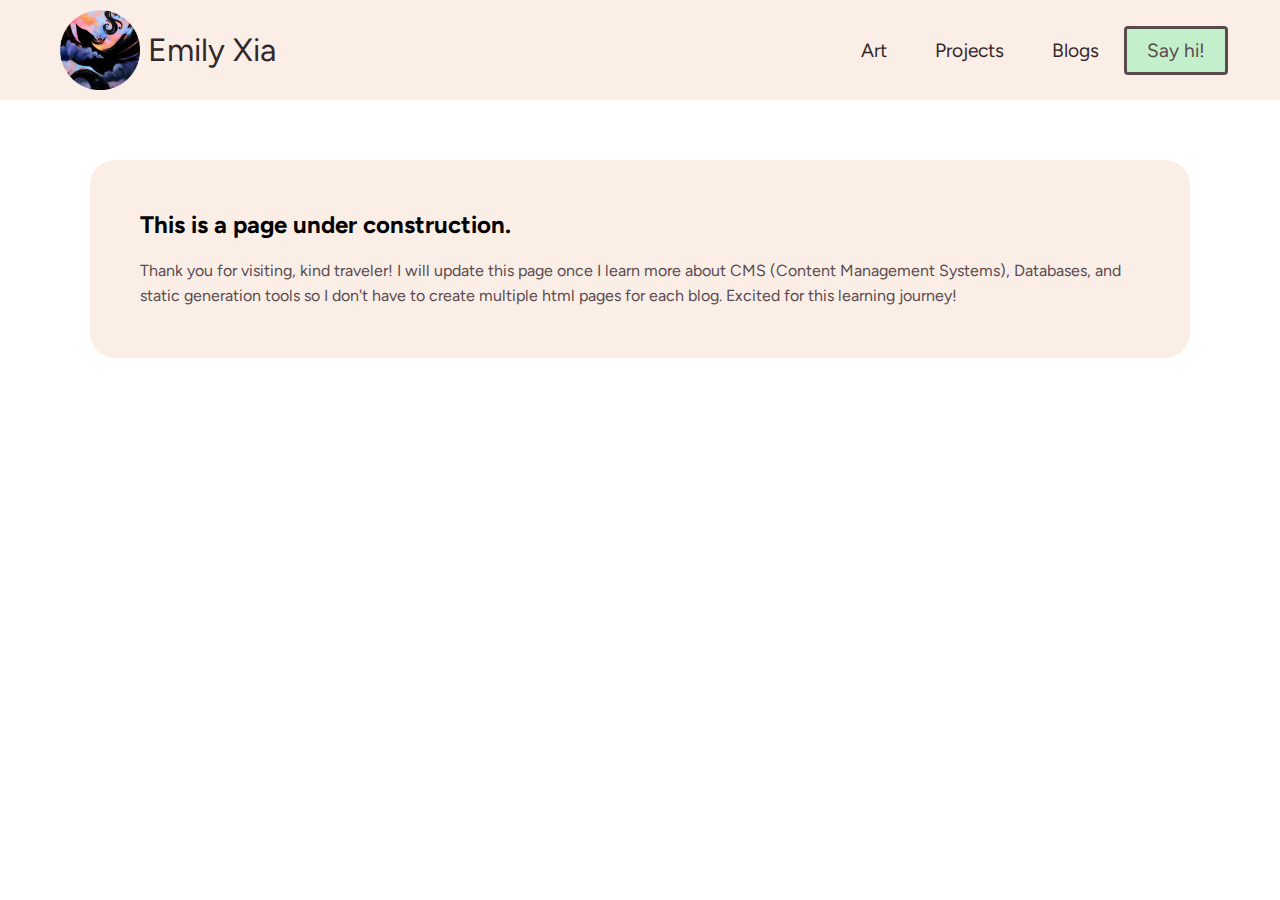
<file: page1/blogs.html>
<!DOCTYPE html>
<html lang="en">
<head>
  <!-- meta -->
  <meta charset="UTF-8">
  <meta http-equiv="X-UA-Compatible" content="IE=edge">
  <meta name="viewport" content="width=device-width, initial-scale=1.0">
  <meta name="description" content="An official portfolio website for Emily Xia">
  <meta name="author" content="Emily Xia">

  <!-- Google Font CSS -->
  <link rel="preconnect" href="https://fonts.googleapis.com">
  <link rel="preconnect" href="https://fonts.gstatic.com" crossorigin>
  <link href="https://fonts.googleapis.com/css2?family=Figtree&display=swap" rel="stylesheet">
  <title>Personal Portfolio</title>
  <link rel="stylesheet" href="..\styles.css">
</head>

<!-- Nav Bar -->
<body>
  <nav class="navbar">
    <div class="navbar__container">
      <a href="https://emiilyxiia.github.io/" id="navbar__logo"><img src="/images/logo.png" class = "logo">Emily Xia
      </a>
      <div class="navbar__toggle" id="mobile-menu">
        <span class="bar"></span>
        <span class="bar"></span>
        <span class="bar"></span>
      </div>
      <ul class="navbar__menu">
        <li class="navbar__item">
          <a href="https://emilyxia.portfolio.site/" class="navbar__links"> Art </a>
        </li>
        <li class="navbar__item">
          <a href="projects.html" class="navbar__links"> Projects </a>
        </li>
        <li class="navbar__item">
          <a href="blogs.html" class="navbar__links"> Blogs </a>
        </li>
        <li class="navbar__btn">
          <div id="btn" >Say hi!</div>
        </li>
      </ul>
    </div>
  </nav>

  <div class="space"> </div>

  <!-- Hero Section -->
  <div class="info">
    <!-- About Me Section -->
      <div class="info__container">
        <div class="info__content">
          <h2>This is a page under construction.</h2>
          <br>
          <p>Thank you for visiting, kind traveler! I will update this page once I learn more about CMS (Content Management Systems), Databases, and static generation tools so I don't have to create multiple html pages for each blog. Excited for this learning journey!</p>
        </div>
      </div>
  </div>
  <script src="..\app.js"></script>
</body>
</html>
</file>
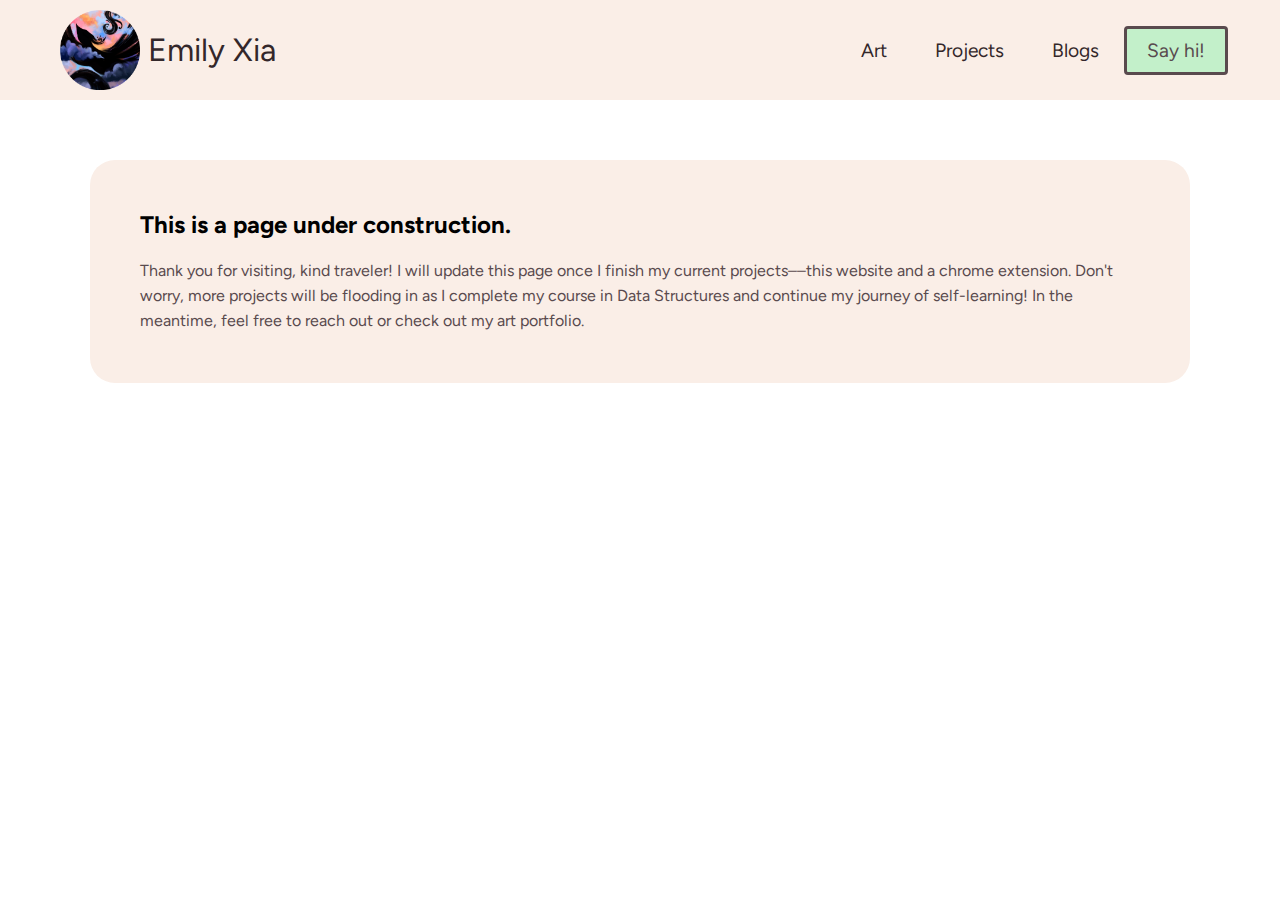
<file: page1/projects.html>
<!DOCTYPE html>
<html lang="en">
<head>
  <!-- meta -->
  <meta charset="UTF-8">
  <meta http-equiv="X-UA-Compatible" content="IE=edge">
  <meta name="viewport" content="width=device-width, initial-scale=1.0">
  <meta name="description" content="An official portfolio website for Emily Xia">
  <meta name="author" content="Emily Xia">

  <!-- Google Font CSS -->
  <link rel="preconnect" href="https://fonts.googleapis.com">
  <link rel="preconnect" href="https://fonts.gstatic.com" crossorigin>
  <link href="https://fonts.googleapis.com/css2?family=Figtree&display=swap" rel="stylesheet">
  <title>Personal Portfolio</title>
  <link rel="stylesheet" href="../styles.css">
</head>

<!-- Nav Bar -->
<body>
  <nav class="navbar">
    <div class="navbar__container">
     <a href="https://emiilyxiia.github.io/" id="navbar__logo"><img src="/images/logo.png" class = "logo">Emily Xia
      </a>
      <div class="navbar__toggle" id="mobile-menu">
        <span class="bar"></span>
        <span class="bar"></span>
        <span class="bar"></span>
      </div>
      <ul class="navbar__menu">
        <li class="navbar__item">
          <a href="https://emilyxia.portfolio.site/" class="navbar__links"> Art </a>
        </li>
        <li class="navbar__item">
          <a href="projects.html" class="navbar__links"> Projects </a>
        </li>
        <li class="navbar__item">
          <a href="blogs.html" class="navbar__links"> Blogs </a>
        </li>
        <li class="navbar__btn">
          <div id="btn" >Say hi!</div>
        </li>
      </ul>
    </div>
  </nav>

  <div class="space"> </div>
  
<!-- Hero Section -->
  <div class="info">
    <!-- About Me Section -->
      <div class="info__container">
        <div class="info__content">
          <h2>This is a page under construction.</h2>
          <br>
          <p>Thank you for visiting, kind traveler! I will update this page once I finish my current projects––this website and a chrome extension. Don't worry, more projects will be flooding in as I complete my course in Data Structures and continue my journey of self-learning! In the meantime, feel free to reach out or check out my art portfolio.</p>
        </div>
      </div>
  </div>
  <script src="..\app.js"></script>
</body>
</html>
</file>
<file: styles.css>
* {
  box-sizing: border-box;
  margin: 0;
  padding: 0;
  font-family: 'Figtree', sans-serif;
}

/* prevents horizontal scrolling */
html, body{
  max-width: 100%;
  overflow-x: hidden;
}

/* navbar style */
.navbar {
  background: #faeee7;
  height: 100px;
  display: flex;
  justify-content: center;
  align-items: center;
  font-size: 1.2rem;
  position: sticky;
  top: 0;
  z-index: 999;
}

.navbar__container {
  display: flex;
  justify-content: space-between;
  height: 80px;
  z-index: 1;
  width: 100%;
  max-width: 1300px;
  margin: 0 auto;
  padding: 0 50px;
}

#navbar__logo {
  color: #33272a;
  background-size: 100%;
  display: flex;
  align-items: center;
  text-decoration: none;
  font-size: 2rem;
  padding-left: 10px;
}

.logo {
  margin-right: 0.5rem;
  cursor: pointer;
  height: 100%;
}

.navbar__menu {
  display: flex;
  align-items: center;
  list-style: none;
  text-align: center;
}

.navbar__item {
  height: 80px;
}

.navbar__links {
  color: #33272a;
  display: flex;
  align-items: center;
  justify-content: center;
  text-decoration: none;
  padding: 1.5rem;
  height: 100%
}

.navbar__btn {
  display: flex;
  align-items: center;
  justify-content: center;
  padding: 0.1rem;
  width: 100%
}

#btn {
  background: #c3f0ca;
  color: #594a4e;
  display: flex;
  align-items: center;
  justify-content: center;
  text-decoration: none;
  padding: 10px 20px;
  height: 100%;
  width: 100%;
  border: solid #594a4e;
  outline: none;
  border-radius: 4px;
  cursor: pointer;
}

#btn:hover {
  background: #ff8ba7;
  transition: all 0.3s ease;
}

.navbar__links:hover {
  color: #ff8ba7;
  transition: all 0.3s ease;
}

.logo:hover {
  transform: scale(1.1);
  transition: all 0.3s ease-in-out;
}

/* Mobile menu */
  @media screen and (max-width: 960px) {
    .navbar__container {
      background: #faeee7;
      display: flex;
      justify-content: space-between;
      height: 80px;
      z-index: 1;
      width: 100%;
      max-width: 1300px;
      padding: 0;
    }

    .navbar__menu {
      display: grid;
      grid-template-columns: auto;
      margin: 0;
      width: 100%;
      position: absolute;
      top: -1000px;
      opacity: 0;
      transition: all 0.5s ease;
      height: 50vh;
      z-index: -1;
    }

    .navbar__menu.active {
      background: #faeee7;
      top: 100%;
      opacity: 1;
      transition: all 0.5s ease;
      z-index: 99;
      height: 46vh;
      font-size: 1.6rem;
      border: solid #33272a;
      border-radius: 4px
    }

    #navbar__logo {
      padding-left: 25px;
    }

    .navbar__toggle .bar {
      width: 25px;
      height: 3px;
      margin: 5px auto;
      transition: all 0.3s ease-in-out;
      background: #33272a;
      display: block;
      cursor: pointer;
    }

    .navbar__item {
      width: 100%;
    }

    .navbar__links {
      text-align: center;
      padding: 2rem;
      width: 100%;
      display: table;
    }

    .navbar__btn {
      padding-bottom: 2rem;
    }

    #btn {
      display: flex;
      justify-content: center;
      align-items: center;
      width: 80%;
      height: 80px;
      margin: 0;
    }

    #btn:hover {
      background: #ff8ba7;
      transition: all 0.3s ease;
    }
    
    .navbar__links:hover {
      color: #ff8ba7;
      transition: all 0.3s ease;
    }

    .logo:hover {
      transform: scale(1.1);
      transition: all 0.3s ease-in-out;
    }

    #mobile-menu {
      position: absolute;
      top: 20%;
      right: 5%;
      transform: translate(5%, 20%);
      overflow-x: auto;
    }

    #mobile-menu.is-active .bar:nth-child(2) {
      opacity: 0;
    }

    #mobile-menu.is-active .bar:nth-child(1) {
      transform: translateY(8px) rotate(45deg);
    }

    #mobile-menu.is-active .bar:nth-child(3) {
      transform: translateY(-8px) rotate(-45deg);
    }
  }

  /* Hero Section CSS */ 
  .main__container {
    display: grid;
    grid-template-columns: 1fr 1fr;
    gap: 3%;
    align-items: center;
    justify-self: center;
    width: 100%;
    height: 90vh;
    max-width: 1200px;
    margin: 0 auto;
    padding: 0 50px;
    z-index: 1;
  }

  .main__content h1 {
    font-size: 4rem;
    color: #33272a;
    background-size: 100%;
    margin-bottom: 20px;
  }

  .main__content p {
    font-size: 1.2rem;
    font-weight: 400;
    line-height: 35px;
    margin-bottom: 20px;
    color: #594a4e;
  }

  span {
    color: #ff8ba7;
  }

  a, u {
    text-decoration: none;
  }

  .images {
    position: relative;
    max-width: 100%;
    height: 90vh;
    padding: 20px 50px;
  }

  .emily {
    position: absolute;
    max-width: 100%;
    left: 3%;
    top: 8%;
    transition: 1s left;
  }

  .shape {
    position: absolute;
    width: 110%;
    top: 7%;
    left: 1%;
    transition: 1s top;
  }

  @media screen and (min-width: 961px){
    .images:hover .emily {
      left: -20px;
    }
  
    .images:hover .shape {
      top: -3%;
    }
  }

  .main__content br {
    display: block;
    content: " ";
    margin-top: 6%;
  }

  br {
    display: block;
    content: " ";
    margin-top: 15px;
  }

  span {
    color: #ff8ba7;
  }

  a, u {
    text-decoration: none;
  }
  
  /* Mobile Responsive */
  @media screen and (max-width: 768px) {

    .main__container {
      display: grid;
      grid-template-columns: auto;
      align-items: center;
      justify-self: center;
      width: 100%;
      height: 90vh;
      margin: 14% auto;
      padding: 0 50px;
      z-index: 1;
      max-width: 1100px;
    }
  
    .main__content h1 {
      text-align: center;
      font-size: 4rem;
      color: #33272a;
      background-size: 100%;
      margin-bottom: 2rem;
    }
  
    .main__content p {
      text-align: center;
      font-size: 1.5rem;
      font-weight: 400;
      line-height: 45px;
      color: #594a4e;
    }

    .images {
      position: relative;
      max-width: 100%;
      height: 90vh;
      left: 7%;
      z-index: 1;
    }
    
    .emily {
      max-width: 80%;
      text-align: center;
      top: -1%;
    }
  
    .shape {
      max-width: 90%;
      top: -4%;
      text-align: center;
    }
  }

  @media screen and (max-width: 480px) {
    .main__content h1 {
      font-size: 3rem;
      margin: 2rem 0;
    }
  
    .main__content p {
      font-size: 1rem;
      font-weight: 400;
      line-height: 45px;
      color: #594a4e;
    }
  }

  /* Information Section */
  .info__container {
    background: #faeee7;
    display: flex;
    flex-direction: column;
    height: fit-content;
    width: 100%;
    max-width: 1100px;
    margin: 0 auto;
    padding: 50px 50px;
    border-radius: 25px;
  }

  .info__content h1{
    font-size: 2rem;
    color: #33272a;
    margin-bottom: 1rem;
  }

  .info__content p{
    font-size: 1rem;
    color: #594a4e;
    line-height: 25px;
  }
  
  .misc__content h1{
    font-size: 2rem;
    color: #33272a;
    margin-bottom: 1rem;
  }

  .misc__content {
    font-size: 1rem;
    color: #594a4e;
    line-height: 25px;
  }

  .space {
    background: #fff;
    width: 100%;
    margin: 0 auto;
    padding: 30px 50px;
    max-width: 1200px;
  }

  .copyright {
    display: flex;
    width: 100%;
    max-width: 1100px;
    margin: 0 auto;
    padding: 0 50px;
  }
</file>
